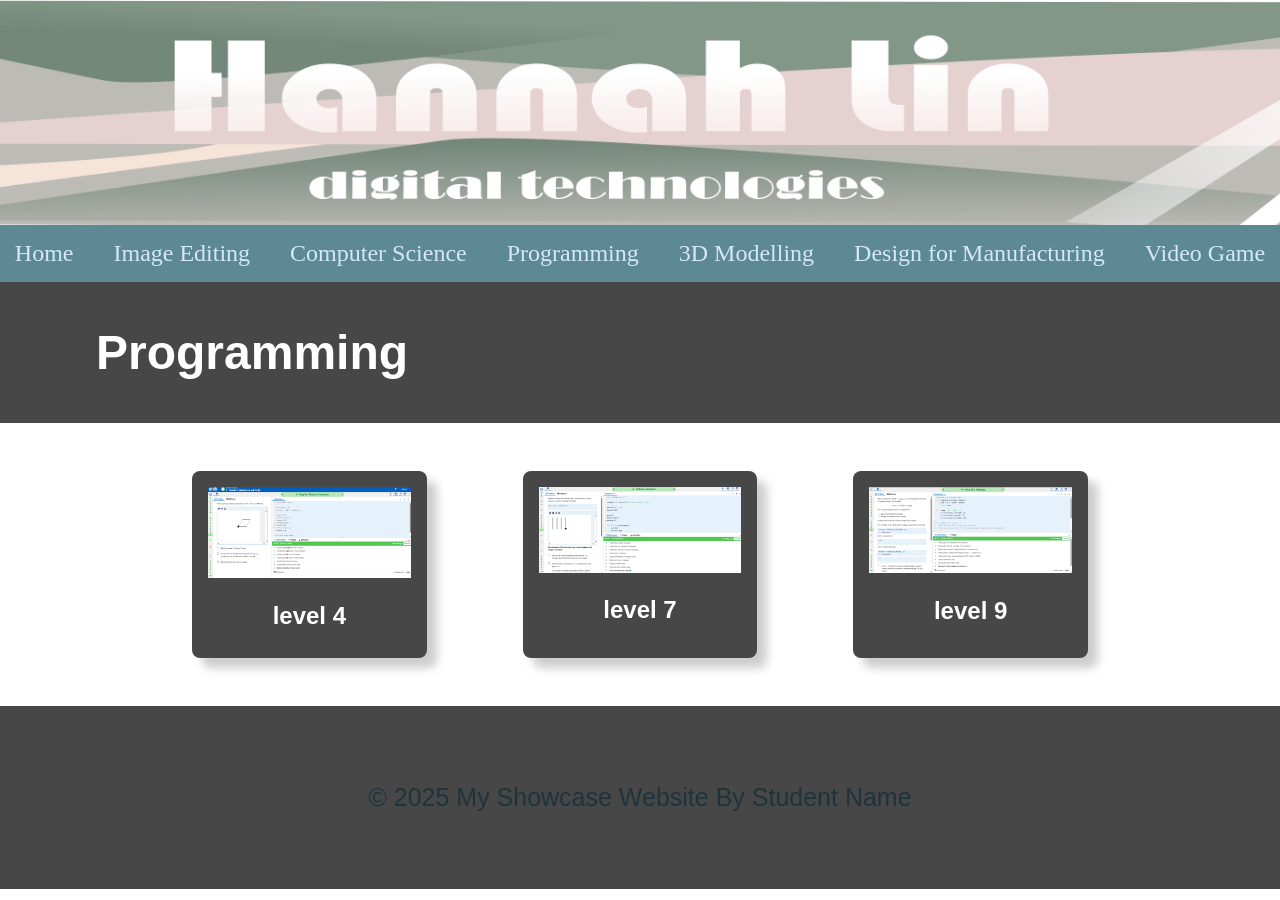
<file: Programming.html>
<!DOCTYPE html>
<html lang="en">

<head>  
    <meta charset="UTF-8">
    <meta name="viewport" content="width=device-width, initial-scale=1.0">
    <link rel="stylesheet" href="style.css">
    <title>Hannah's Showcase Website</title>
</head>
<!-- This is the main body of the website- ALL your content goes AFTER the <body> tag and before the </body> tag -->
<body>

    <!-- The Hero Section -------------------------------------------------------------------------------------- -->
    <section class="hero">
    </section>

<!-- Navigation Bar -->
    <nav class="navbar">
        <ul>
            <li><a href="index.html">Home</a></li>
            <li><a href="Image editing.html">Image Editing</a></li>
            <li><a href="Computer Science.html">Computer Science</a></li>
            <li><a href="Programming.html">Programming</a></li>
            <li><a href="3D Modelling.html">3D Modelling</a></li>
            <li><a href="Design for Manufacturing.html">Design for Manufacturing</a></li>
            <li><a href="Video Game.html">Video Game</a></li>
        </ul>
    </nav>
    
<!-- Topic one ------------------------------------------------------------------------------------------------- -->
    <!-- The First Topic Section -->
    <section class="topic">
        <!-- the topic title a big bar with text in it -->
        <div class="topic-title">
            <h1>Programming</h1>
        </div>
        <!-- now a three column grid of images -->
        <div class="topic-content">
            <!-- one "card" which includes an image with a text below it -->
            <div class="topic-card">
                <img src="images/programming1.png" alt="Programing with Grok">
                <h2 class="topic-card-text">level 4</h2>
            </div>
            <div class="topic-card">
                <img src="images/programming2.png" alt="Programing with Grok">
                <h2 class="topic-card-text">level 7</h2>
            </div>
            <div class="topic-card">
                <img src="images/programming3.png" alt="Programming with Grok">
                <h2 class="topic-card-text">level 9</h2>
            </div>
        </div>
    </section>
<!-- End of topic one------------------------------------------------------------------------------------------ -->

<!-- Copy and paste the section from above to make your next section -->



    <!-- A Simple Website Footer ------------------------------------------------------------------------------ -->
    <footer class="footer">
        <p>&copy; 2025 My Showcase Website By Student Name</p>
    </footer>

<!-- The end of the whole page- no more content after this! -->
</body>
</html>
</file>
<file: style.css>
/* A simple css reset */
body,
html {
    margin: 0;
    padding: 0;
    height: 100%;
    /* The Font Family- Really important!! */
    font-family: Arial, sans-serif;
    box-sizing: border-box;
}

/* reset for images to ensure they ar 100% of the parent container width */
img {
    width: 100%;
}

/* The hero section styling- use your OWN Hero Image URL here */
.hero {
    background-image: url('images/websiteheader.png');
    height: 25vh;
    background-size: cover;
    background-position: center;
    display: flex;
    justify-content: center;
    align-items: center;
    color: rgb(106, 111, 131);
    text-align: center;
    position: relative;
}

/* BIG text styling for the hero section text */
.hero-text {
    font-size: 4em;
    font-weight: bold;
}

/* nice big font on a banner style background */
.topic-title{
    color: white;
    font-size: 2em;
    padding: 0.1em 3em;
    background-color: rgb(71, 71, 71);
}

/* Three column grid with a nice big gap */
.topic-content{
    display: grid;
    grid-template-columns: repeat(3, 1fr);
    gap: 6em;
    /* bring the whole section in off the sides of the page */
    width: 70%;
    /* top margin of 3em and center right/left */
    margin: 3em auto;
}

/* Styling for the individual topic cards rounded edges background color and a drop shadow */
.topic-card{
    background-color: rgb(71, 71, 71);
    color: white;
    padding: 1em;
    border-radius: 0.5em;
    box-shadow: 10px 10px 10px rgba(0, 0, 0, 0.2);
}

/* Styling for the topic card titles */
.topic-card-text{
    font-size: 1.5em;
    margin-bottom: 0.5em;
    /* center align text */
    text-align: center;
}


/* Styling for a footer section to take a bit of spcae at the bottom of the page */
.footer{
    background-color: rgb(71, 71, 71);
    color: white;
    text-align: right;
    padding: 3em 3em;
}
/* Navigation Bar */
.navbar {
    background-color: #286372c0;
    padding: 15px 0;
    position: sticky;
    top: 0; 
    z-index: 1000;
}

.navbar ul {
    list-style: none;
    display: flex;
    justify-content: center;
    gap: 40px;
    margin: 0;
    padding: 0;
}

.navbar a {
    text-decoration: none;
    font-family: 'Nanum Pen Script', cursive;
    font-size: 24px;
    color: #d6e7fb;
    transition: 0.3s;
}

.navbar a:hover {
    color: #1b454fc0;
}

.topic-card {
    transition: transform 0.3s ease, box-shadow 0.3s ease;
    position: relative; /* allows z-index to work */
}

.topic-card:hover {
    transform: translateY(-12px) scale(1.07);
    box-shadow: 18px 18px 25px rgba(0, 0, 0, 0.25);
    z-index: 10;
}

p {
    font-size: 25px;
    text-align: center;
    line-height: 1.5;
    color: #132f37c0;
}
</file>
